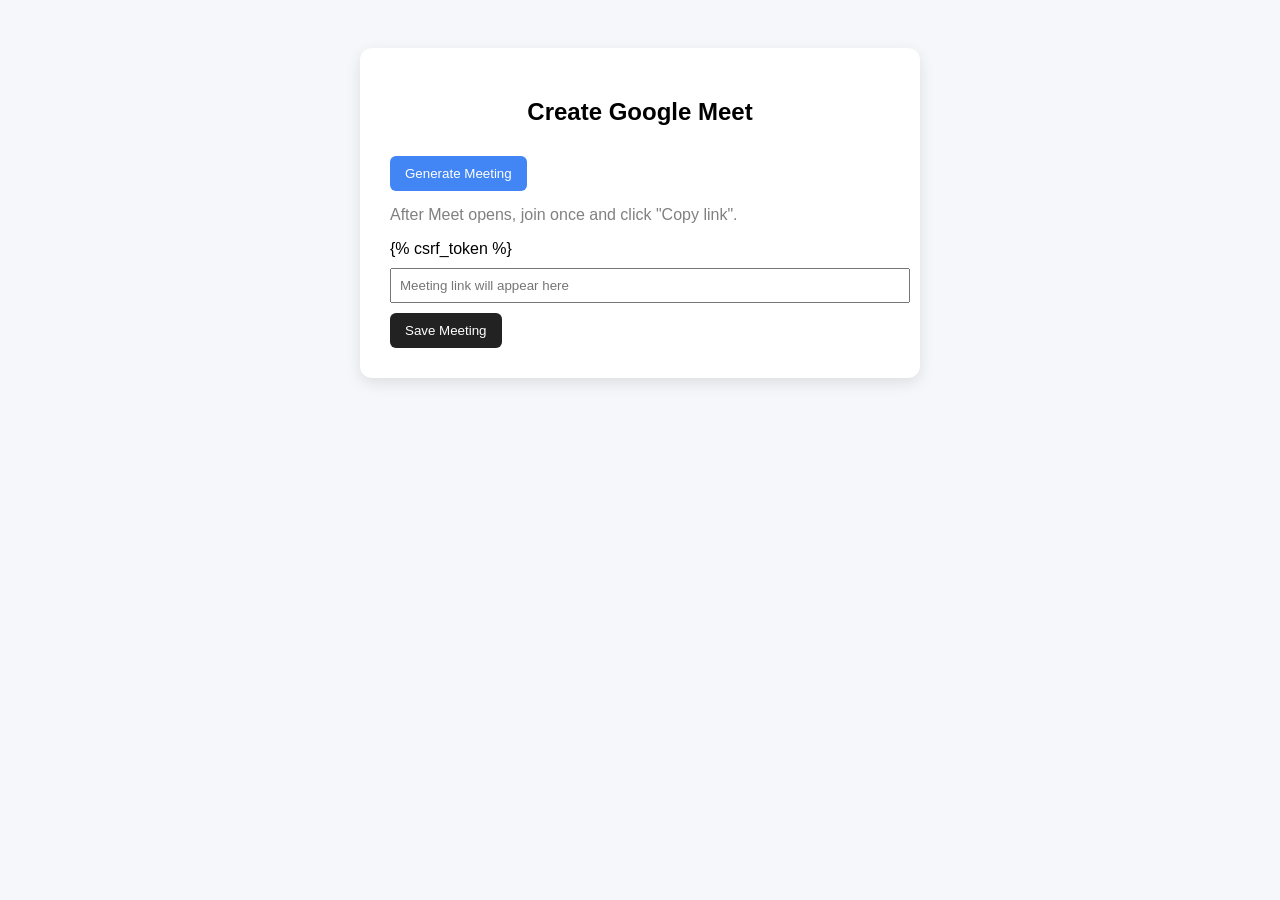
<file: templates/create_meeting.html>
<!DOCTYPE html>
<html>
<head>
    <title>Create Meeting</title>
    <style>
        body {
            font-family: Arial;
            background: #f5f7fa;
            padding: 40px;
        }

        .card {
            background: white;
            padding: 30px;
            width: 500px;
            margin: auto;
            border-radius: 12px;
            box-shadow: 0 5px 15px rgba(0,0,0,0.1);
        }

        h2 {
            text-align: center;
        }

        button {
            padding: 10px 15px;
            border: none;
            border-radius: 6px;
            cursor: pointer;
            margin-top: 10px;
        }

        .generate {
            background: #4285F4;
            color: white;
        }

        .attach {
            background: #34A853;
            color: white;
            display: none;
        }

        input {
            width: 100%;
            padding: 8px;
            margin-top: 10px;
        }

        .info {
            margin-top: 15px;
            color: gray;
        }
    </style>
</head>
<body>

<div class="card">
    <h2>Create Google Meet</h2>

    <!-- Step 1 -->
    <button class="generate" onclick="openMeet()">
        Generate Meeting
    </button>

    <p class="info">
        After Meet opens, join once and click "Copy link".
    </p>

    <!-- Step 2 -->
    <form method="POST">
        {% csrf_token %}
        <input type="text" name="meet_link" id="meet_link" placeholder="Meeting link will appear here" required>

        <button type="button" class="attach" onclick="attachLink()">
            Attach Meeting Link
        </button>

        <button type="submit" style="background:#222; color:white;">
            Save Meeting
        </button>
    </form>
</div>

<script>
    function openMeet() {
        window.open("https://meet.new", "_blank");
        document.querySelector(".attach").style.display = "inline-block";
    }

    async function attachLink() {
        try {
            const text = await navigator.clipboard.readText();

            if (text.includes("meet.google.com")) {
                document.getElementById("meet_link").value = text;
                alert("Meeting link attached!");
            } else {
                alert("Copied content is not a Google Meet link.");
            }
        } catch (err) {
            alert("Clipboard access denied. Please paste manually.");
        }
    }
</script>

</body>
</html>
</file>
